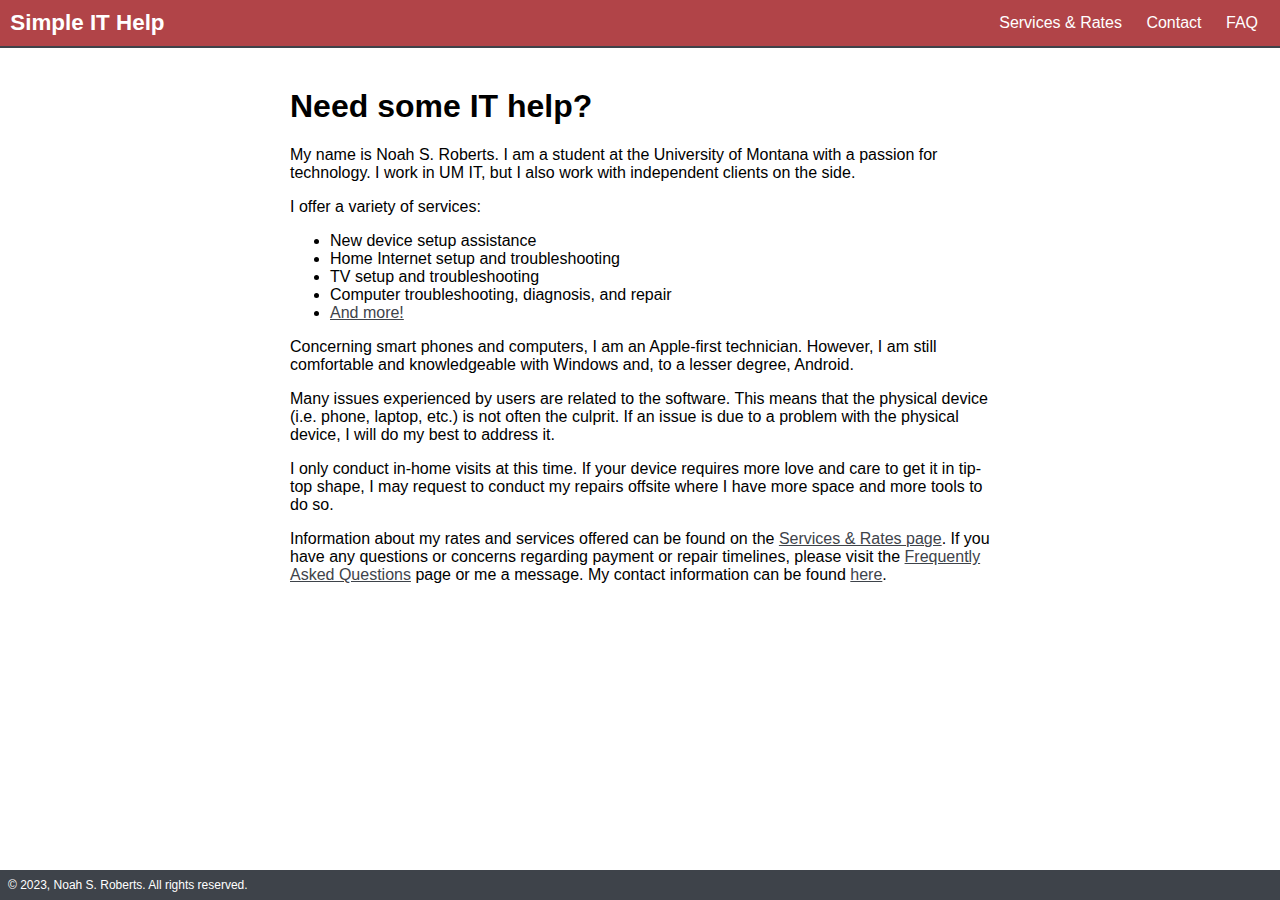
<file: index.html>
<!DOCTYPE html>
<html lang="en_US">
	<head>
		<meta charset="UTF-8">

		<!-- Provide a description of your page: -->
		<meta name="description" content="">

		<!-- Provide the author information for the page: -->
		<meta name="author" content="Noah S. Roberts">

		<!-- Other meta elements -->
		<meta name="viewport" content="width=device-width, initial-scale=1.0">

		<!-- Favicon -->
		<link rel="icon" type="image/x-icon" href="./favicon.ico">

		<title>Home | Simple IT Help</title>
		<link rel="stylesheet" href="./css/style.css">
	</head>

	<body>
		<header>
			<p id="site-title" class="visible"><a href="./">Simple IT Help</a></p>

			<div id="small-header" class="visible">
				<img src="./assets/hamburger-menu.svg" id="menu-button" alt="Navigation menu button" title="Show navigation menu" onclick="toggleNavMenu()" />
			</div>

			<div id="small-header-content">
				<p><a href="./services-and-rates.html" target="_parent">Services<br />&amp; Rates</a></p>
				<p><a href="./contact.html" target="_parent">Contact</a></p>
				<p><a href="./faq.html" target="_parent">FAQ</a></p>
			</div>

			<div id="large-header">
				<p><a href="./services-and-rates.html" target="_parent">Services &amp; Rates</a></p>
				<p><a href="./contact.html" target="_parent">Contact</a></p>
				<p><a href="./faq.html" target="_parent">FAQ</a></p>
			</div>
		</header>
		
		<hr id="header-content-divider"/>

		<div id="content">
			<h1>Need some IT help?</h1>

			<p>
				My name is Noah S. Roberts. I am a student at the University of Montana with a passion for technology. I work in UM IT, but I also work with independent clients on the side. 
			</p>

			<p>
				I offer a variety of services:
			</p>
			<ul>
				<li>New device setup assistance</li>
				<li>Home Internet setup and troubleshooting</li>
				<li>TV setup and troubleshooting</li>
				<li>Computer troubleshooting, diagnosis, and repair</li>
				<li><a href="./services-and-rates.html" title="Services &amp; Rates" target="_parent">And more!</a></li>
			</ul>

			<p>
				Concerning smart phones and computers, I am an Apple-first technician. However, I am still comfortable and knowledgeable with Windows and, to a lesser degree, Android. 
			</p>

			<p>
				Many issues experienced by users are related to the software. This means that the physical device (i.e. phone, laptop, etc.) is not often the culprit. If an issue is due to a problem with the physical device, I will do my best to address it. 
			</p>

			<p>
				I only conduct in-home visits at this time. If your device requires more love and care to get it in tip-top shape, I may request to conduct my repairs offsite where I have more space and more tools to do so.
			</p>

			<p>
				Information about my rates and services offered can be found on the <a href="./services-and-rates.html" title="Services &amp; Rates" target="_parent">Services &amp; Rates page</a>. If you have any questions or concerns regarding payment or repair timelines, please visit the <a href="./faq.html" title="Frequently Asked Questions" target="_parent">Frequently Asked Questions</a> page or me a message. My contact information can be found <a href="./contact.html" title="Contact" target="_parent">here</a>.
			</p>
		</div>
		
		<footer id="footer">
			<p>&copy; 2023, Noah S. Roberts. All rights reserved.</p>
		</footer>
	</body>

	<!-- This script controls the nav menu -->
	<script src="./scripts/nav-menu-control.js"></script>
</html>
</file>
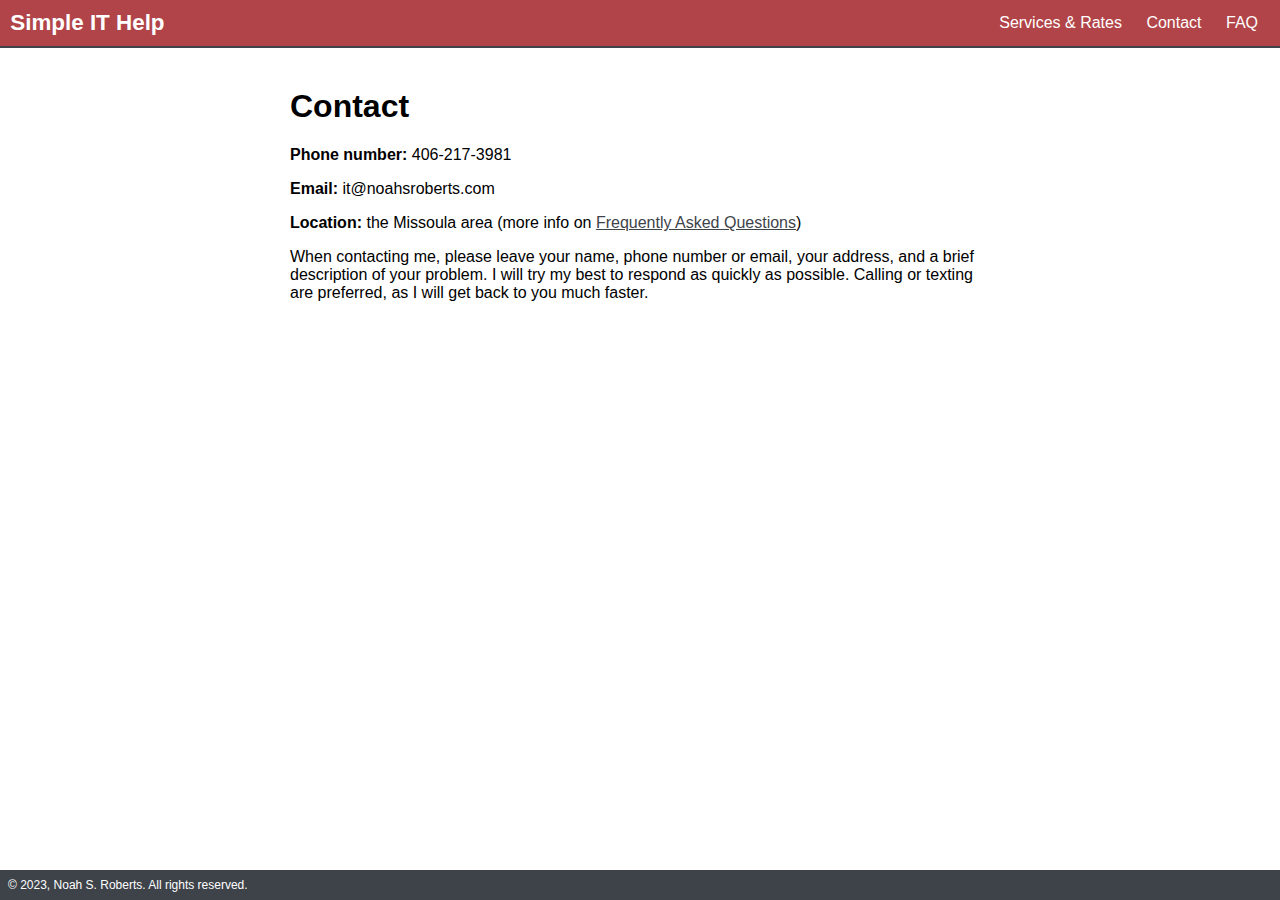
<file: contact.html>
<!DOCTYPE html>
<html lang="en_US">
	<head>
		<meta charset="UTF-8">

		<!-- Provide a description of your page: -->
		<meta name="description" content="">

		<!-- Provide the author information for the page: -->
		<meta name="author" content="Noah S. Roberts">

		<!-- Other meta elements -->
		<meta name="viewport" content="width=device-width, initial-scale=1.0">

		<!-- Favicon -->
		<link rel="icon" type="image/x-icon" href="./favicon.ico">

		<title>Contact | Simple IT Help</title>
		<link rel="stylesheet" href="./css/style.css">
	</head>

	<body>
		<header>
			<p id="site-title" class="visible"><a href="./">Simple IT Help</a></p>

			<div id="small-header" class="visible">
				<img src="./assets/hamburger-menu.svg" id="menu-button" alt="Navigation menu button" title="Show navigation menu" onclick="toggleNavMenu()" />
			</div>

			<div id="small-header-content">
				<p><a href="./services-and-rates.html" target="_parent">Services<br />&amp; Rates</a></p>
				<p><a href="./contact.html" target="_parent">Contact</a></p>
				<p><a href="./faq.html" target="_parent">FAQ</a></p>
			</div>

			<div id="large-header">
				<p><a href="./services-and-rates.html" target="_parent">Services &amp; Rates</a></p>
				<p><a href="./contact.html" target="_parent">Contact</a></p>
				<p><a href="./faq.html" target="_parent">FAQ</a></p>
			</div>
		</header>
		
		<hr id="header-content-divider"/>


		<div id="content">
			<h1>Contact</h1>

			<p><b>Phone number:</b> 406-217-3981</p>
			<p><b>Email:</b> it@noahsroberts.com</p>
			<p><b>Location:</b> the Missoula area (more info on <a href="./faq.html#faq-location" title="Frequently Asked Questions: Location" target="_parent">Frequently Asked Questions</a>)</p>

			<p>
				When contacting me, please leave your name, phone number or email, your address, and a brief description of your problem. I will try my best to respond as quickly as possible. Calling or texting are preferred, as I will get back to you much faster.
			</p>
		</div>
		

		<footer id="footer">
			<p>&copy; 2023, Noah S. Roberts. All rights reserved.</p>
		</footer>
	</body>

	<!-- This script controls the nav menu -->
	<script src="./scripts/nav-menu-control.js"></script>
</html>
</file>
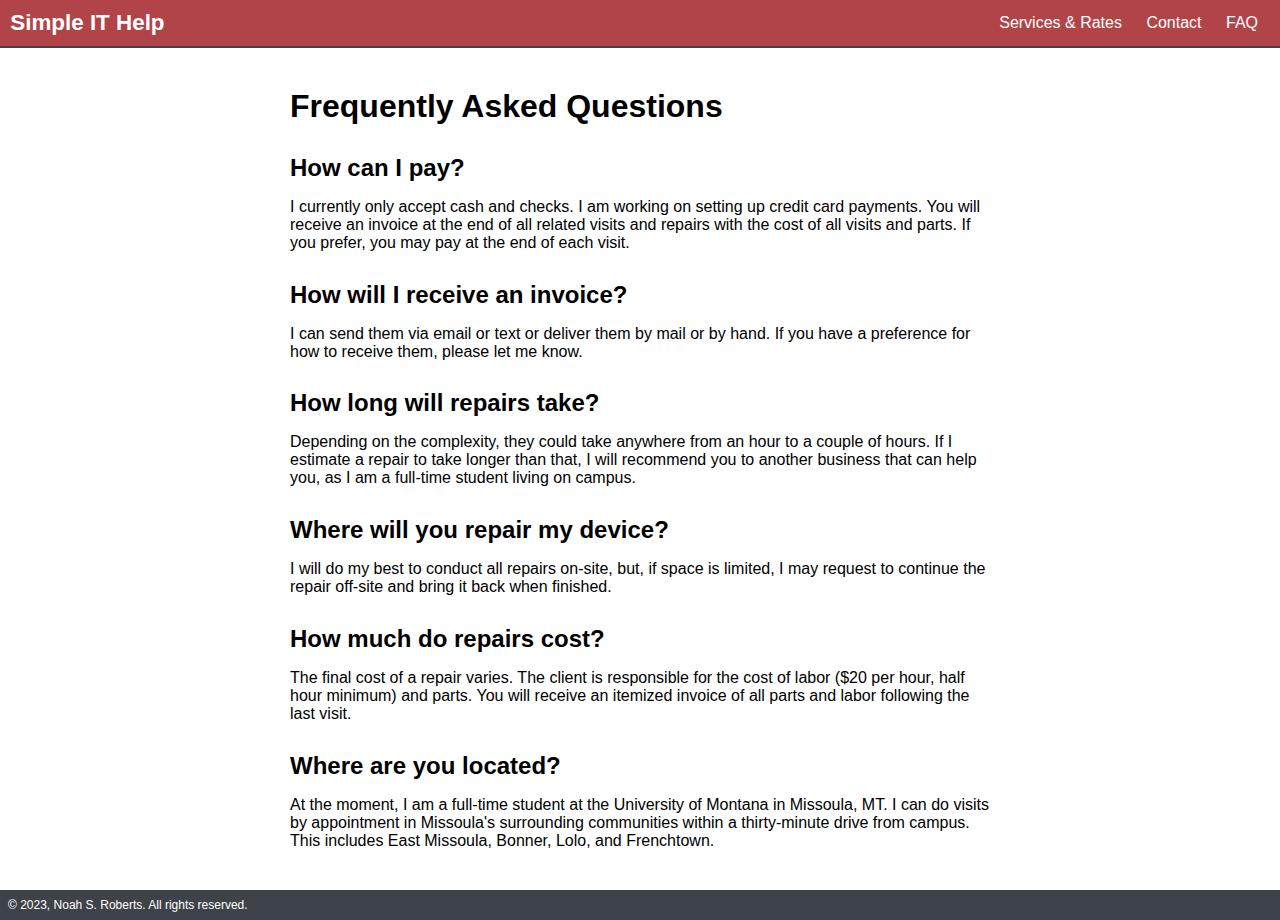
<file: faq.html>
<!DOCTYPE html>
<html lang="en_US">
	<head>
		<meta charset="UTF-8">

		<!-- Provide a description of your page: -->
		<meta name="description" content="">

		<!-- Provide the author information for the page: -->
		<meta name="author" content="Noah S. Roberts">

		<!-- Other meta elements -->
		<meta name="viewport" content="width=device-width, initial-scale=1.0">

		<!-- Favicon -->
		<link rel="icon" type="image/x-icon" href="./favicon.ico">

		<title>FAQ | Simple IT Help</title>
		<link rel="stylesheet" href="./css/style.css">
	</head>

	<body>
		<header>
			<p id="site-title" class="visible"><a href="./">Simple IT Help</a></p>

			<div id="small-header" class="visible">
				<img src="./assets/hamburger-menu.svg" id="menu-button" alt="Navigation menu button" title="Show navigation menu" onclick="toggleNavMenu()" />
			</div>

			<div id="small-header-content">
				<p><a href="./services-and-rates.html" target="_parent">Services<br />&amp; Rates</a></p>
				<p><a href="./contact.html" target="_parent">Contact</a></p>
				<p><a href="./faq.html" target="_parent">FAQ</a></p>
			</div>

			<div id="large-header">
				<p><a href="./services-and-rates.html" target="_parent">Services &amp; Rates</a></p>
				<p><a href="./contact.html" target="_parent">Contact</a></p>
				<p><a href="./faq.html" target="_parent">FAQ</a></p>
			</div>
		</header>
		
		<hr id="header-content-divider"/>


		<div id="content">
			<h1>Frequently Asked Questions</h1>

			<h2>How can I pay?</h2>
			<p>
				I currently only accept cash and checks. I am working on setting up credit card payments. You will receive an invoice at the end of all related visits and repairs with the cost of all visits and parts. If you prefer, you may pay at the end of each visit.
			</p>

			<h2>How will I receive an invoice?</h2>
			<p>
				I can send them via email or text or deliver them by mail or by hand. If you have a preference for how to receive them, please let me know.
			</p>

			<h2>How long will repairs take?</h2>
			<p>
				Depending on the complexity, they could take anywhere from an hour to a couple of hours. If I estimate a repair to take longer than that, I will recommend you to another business that can help you, as I am a full-time student living on campus.
			</p>

			<h2>Where will you repair my device?</h2>
			<p>
				I will do my best to conduct all repairs on-site, but, if space is limited, I may request to continue the repair off-site and bring it back when finished.
			</p>

			<h2>How much do repairs cost?</h2>
			<p>
				The final cost of a repair varies. The client is responsible for the cost of labor ($20 per hour, half hour minimum) and parts. You will receive an itemized invoice of all parts and labor following the last visit.
			</p>

			<h2 id="faq-location">Where are you located?</h2>
			<p>
				At the moment, I am a full-time student at the University of Montana in Missoula, MT. I can do visits by appointment in Missoula's surrounding communities within a thirty-minute drive from campus. This includes East Missoula, Bonner, Lolo, and Frenchtown. 
			</p>
		</div>
		

		<footer id="footer">
			<p>&copy; 2023, Noah S. Roberts. All rights reserved.</p>
		</footer>
	</body>

	<!-- This script controls the nav menu -->
	<script src="./scripts/nav-menu-control.js"></script>
</html>
</file>
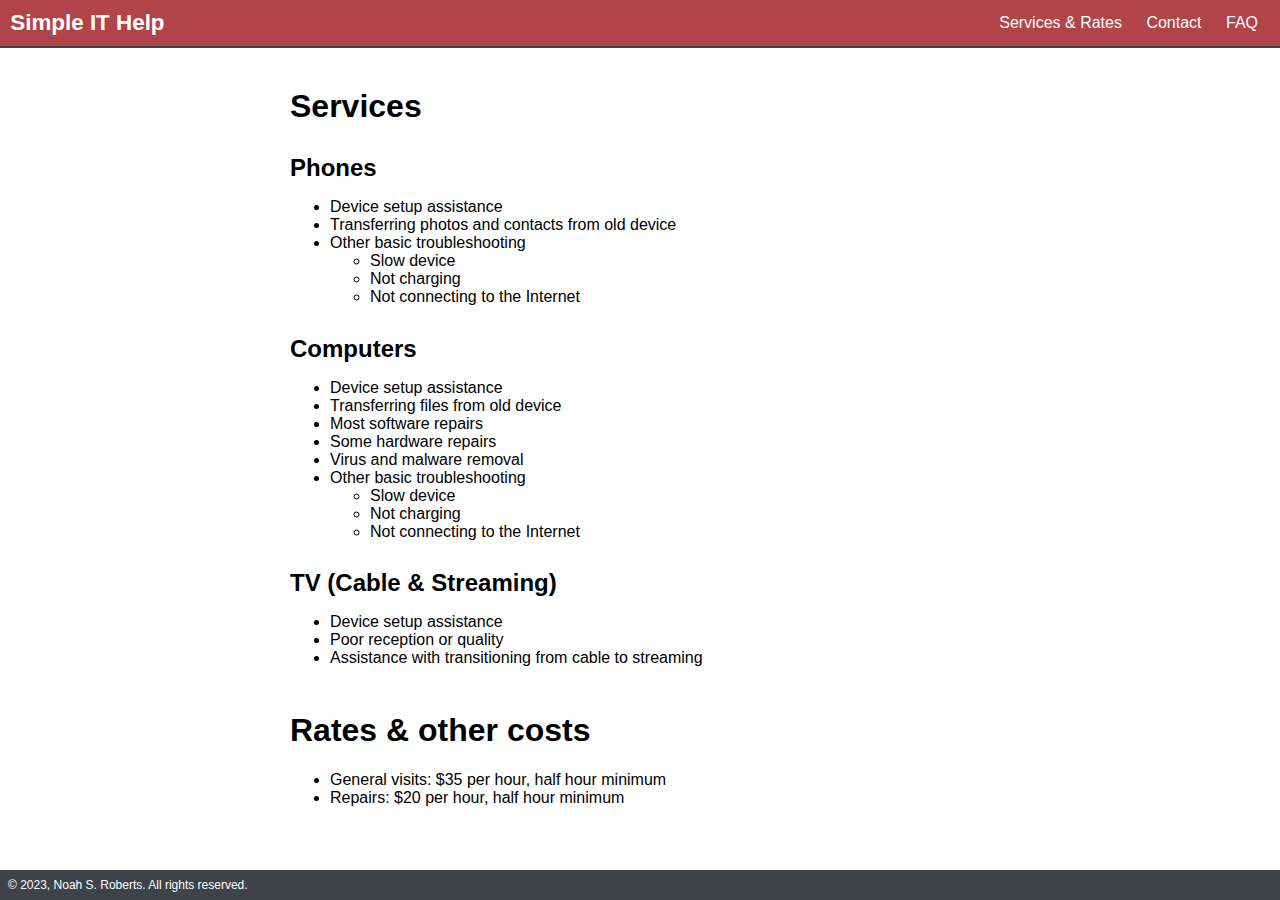
<file: services-and-rates.html>
<!DOCTYPE html>
<html lang="en_US">
	<head>
		<meta charset="UTF-8">

		<!-- Provide a description of your page: -->
		<meta name="description" content="">

		<!-- Provide the author information for the page: -->
		<meta name="author" content="Noah S. Roberts">

		<!-- Other meta elements -->
		<meta name="viewport" content="width=device-width, initial-scale=1.0">

		<!-- Favicon -->
		<link rel="icon" type="image/x-icon" href="./favicon.ico">

		<title>Services &amp; Rates | Simple IT Help</title>
		<link rel="stylesheet" href="./css/style.css">
	</head>

	<body>
		<header>
			<p id="site-title" class="visible"><a href="./">Simple IT Help</a></p>

			<div id="small-header" class="visible">
				<img src="./assets/hamburger-menu.svg" id="menu-button" alt="Navigation menu button" title="Show navigation menu" onclick="toggleNavMenu()" />
			</div>

			<div id="small-header-content">
				<p><a href="./services-and-rates.html" target="_parent">Services<br />&amp; Rates</a></p>
				<p><a href="./contact.html" target="_parent">Contact</a></p>
				<p><a href="./faq.html" target="_parent">FAQ</a></p>
			</div>

			<div id="large-header">
				<p><a href="./services-and-rates.html" target="_parent">Services &amp; Rates</a></p>
				<p><a href="./contact.html" target="_parent">Contact</a></p>
				<p><a href="./faq.html" target="_parent">FAQ</a></p>
			</div>
		</header>
		
		<hr id="header-content-divider"/>

		<div id="content">
			<h1>Services</h1>

			<h2>Phones</h2>
			<ul>
				<li>Device setup assistance</li>
				<li>Transferring photos and contacts from old device</li>
				<li>Other basic troubleshooting</li>
				<ul>
					<li>Slow device</li>
					<li>Not charging</li>
					<li>Not connecting to the Internet</li>
				</ul>
			</ul>

			<h2>Computers</h2>
			<ul>
				<li>Device setup assistance</li>
				<li>Transferring files from old device</li>
				<li>Most software repairs</li>
				<li>Some hardware repairs</li>
				<li>Virus and malware removal</li>
				<li>Other basic troubleshooting</li>
				<ul>
					<li>Slow device</li>
					<li>Not charging</li>
					<li>Not connecting to the Internet</li>
				</ul>
			</ul>

			<h2>TV (Cable &amp; Streaming)</h2>
			<ul>
				<li>Device setup assistance</li>
				<li>Poor reception or quality</li>
				<li>Assistance with transitioning from cable to streaming</li>
			</ul>


			<h1>Rates &amp; other costs</h1>
			<ul>
				<li>General visits: $35 per hour, half hour minimum</li>
				<li>Repairs: $20 per hour, half hour minimum</li>
			</ul>
		</div>
		
		<footer id="footer">
			<p>&copy; 2023, Noah S. Roberts. All rights reserved.</p>
		</footer>
	</body>

	<!-- This script controls the nav menu -->
	<script src="./scripts/nav-menu-control.js"></script>
</html>
</file>
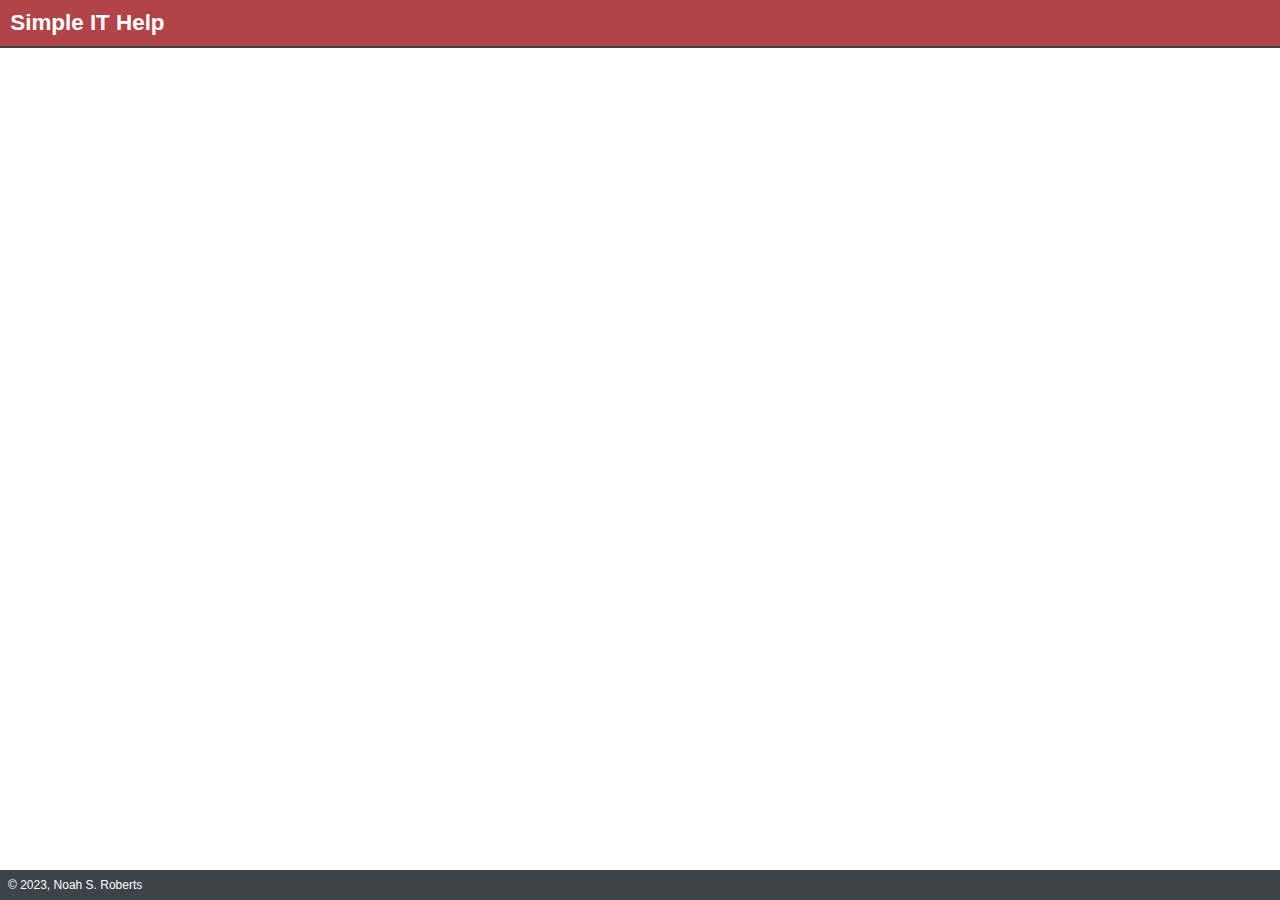
<file: template.html>
<!DOCTYPE html>
<html lang="en_US">
	<head>
		<meta charset="UTF-8">

		<!-- Provide a description of your page: -->
		<meta name="description" content="">

		<!-- Provide the author information for the page: -->
		<meta name="author" content="Noah S. Roberts">

		<!-- Other meta elements -->
		<meta name="viewport" content="width=device-width, initial-scale=1.0">

		<!-- Favicon -->
		<link rel="icon" type="image/x-icon" href="/assets/favicon.ico">

		<title> | Simple IT Help</title>
		<link rel="stylesheet" href="./css/style.css">
	</head>

	<body>
		<header>
			<p id="site-title" class="visible"><a href="./">Simple IT Help</a></p>

			<div id="small-header" class="visible">
				<img src="./assets/bars-16-inverted.png" id="menu-button" alt="Navigation menu button" title="Show navigation menu" onclick="toggleNavMenu()" />
			</div>

			<div id="small-header-content">
				<p><a href="./services.html" target="_parent">Services</a></p>
				<p><a href="./upgrades.html" target="_parent">Upgrades</a></p>
				<p><a href="./faq.html" target="_parent">FAQ</a></p>
				<p><a href="./contact.html" target="_parent">Contact</a></p>
			</div>
		</header>
		
		<hr id="header-content-divider"/>


		<div id="content">

		</div>
		

		<footer id="footer">
			<p>&copy; 2023, Noah S. Roberts</p>
		</footer>
	</body>

	<!-- This script controls the nav menu -->
	<script src="./scripts/nav-menu-control.js"></script>
</html>
</file>
<file: css/style.css>
/* Some animation stuff */

@keyframes inline-dfn-hover {
	from {
		background-color: inherit;
	}

	to {
		background-color: #dddddd;
	}
}

@keyframes inline-dfn-nohover {
	from {
		background-color: #dddddd;
	}

	to {
		background-color: inherit;
	}
}



@keyframes menu-button-click {
	from {
		background-color: inherit;
	}

	to {
		background-color: #832629;
	}
}

@keyframes menu-button-noclick {
	from {
		background-color: #832629;
	}

	to {
		background-color: inherit;
	}
}




/* Declaring some variables to be used throughout the stylesheet */

:root {
	/* Declare the color pallete! */
	--slate-blue: #3E434A;
	--mid-green: #5a6751;
	--beige: #DDC68C;
	--sunflower-yellow: #E8D89D;
	--velvet: #B14448;
	--dark-velvet: #832629;

	/* Declare some other helpful variables */
	--background-color: #ffffff;
	--link-color: var(--slate-blue);
	--clicked-link-color: var(--mid-green);
	--text-color: #000000;
	--font-size: 1em;
}




/* Root-level Styling */

html {
	font-family: Arial, Helvetica, sans-serif;
	font-size: var(--font-size);
}

body {
	margin: 0px;
	min-height: 100vh;
	display: flex;
	flex-direction: column;
}

#content h1:first-child {
	margin-top: .5em;
}

#content h1 {
	margin-top: 1.4em;
}

#content h2 {
	margin-top: 1.2em;
	margin-bottom: 0em;
}


/* Header Styling */

header {
	--header-text-color: #ffffff;

	z-index: 10;
	background-color: var(--velvet);
	color: var(--header-text-color);
	padding: 8px;
	height: 30px;
}

header * {
	margin: 0px;
	padding: 0px;
}

header .visible {
	display: inline-block;
}


header a {
	text-decoration: none;
	color: var(--header-text-color);
}

header a:hover {
	text-decoration: none;
}

header a:visited {
	text-decoration: none;
	color: var(--header-text-color);
}


#site-title {
	font-weight: bold;
	font-size: 1.4em;
	margin-top: 2.25px;
	margin-left: 2.25px;
	margin-bottom: auto;
}


#small-header {
	float: right;
	width: fit-content;
}


#menu-button {
	position: relative;
	width: 28px;
	height: 28px;
	padding: 0px;
	border: var(--header-text-color) solid 1px;
	border-radius: .2em;
	animation-name: menu-button-noclick;
	animation-duration: 50ms;
	background-color: inherit;
}


#small-header-content {
	z-index: 11;
	display: none;
	position: absolute;
	top: 2.25em;
	right: 0em;
	background-color: var(--velvet);
	padding: 4px;
	padding-top: 2px;
	border-bottom: 2px solid var(--slate-blue);
	border-left: 2px solid var(--slate-blue);
	margin-top: 10px;
}

#small-header-content p:first-child {
	margin-top: 0px;
}

#small-header-content p {
	margin: 8px;
	padding: 6px;
	width: fit-content;
}

#small-header-content p:hover {
	background-color: var(--slate-blue);
}

#small-header-content p:hover a {
	color: white;
}


/* Large header */

#large-header {
	display: none;
	float: right;
	margin: auto 8px auto 0px;
}

#large-header p {
	display: inline-block;
	margin-left: 8px;
	padding: 6px;
}

#large-header p:hover {
	background-color: var(--dark-velvet);
}


/* Header switcher */

@media only screen and (min-width: 800px) {
	#small-header {
		display: none;
	}

	#small-header-content {
		display: none !important;
	}

	#large-header {
		display: inline-block;
	}
}



#header-content-divider {
	border: 1px solid var(--slate-blue);
	margin: 0px;
}




/* Page Content Styling */

#content {
	background-color: var(--background-color);
	color: var(--text-color);
	padding: 8px;
	max-width: 1000px;
	margin: 16px 24px 16px 24px;
	flex: 1;
}

@media only screen and (min-width: 800px) {
	#content {
		width: 700px;
		margin-left: auto;
		margin-right: auto;
	}
}

#content a {
	color: var(--link-color);
}

#content a:hover {
	text-decoration: none;
}

#content a:visited {
	color: var(--clicked-link-color);
}



/* Footer Styling */

footer {
	background-color: var(--slate-blue);
	color: white;
	font-size: calc(var(--font-size) * .75);
	margin-top: auto;
	padding: 8px;
}

footer * {
	margin: 0px;
	padding: 0px;
}
</file>
